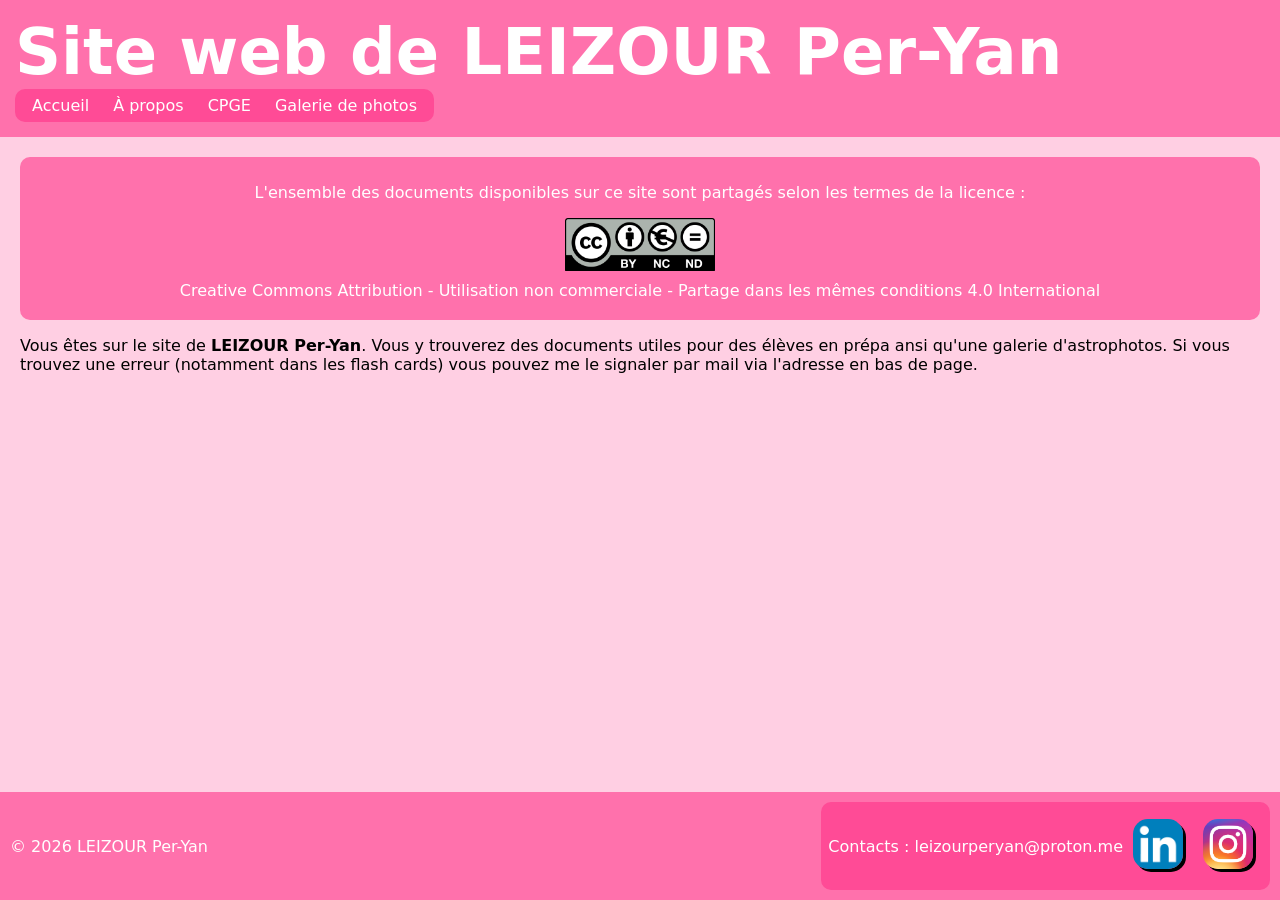
<file: index.html>
<!DOCTYPE html>

<html lang="fr">                                                                                    <!-- Page en Francais-->

<head>
    <meta charset="utf-8" >                                                                         <!-- Encodage en UTF-8 -->
    <meta name="google-site-verification" content="GZERYFaSXIfO903mRx1i2uyOCUiB6xf7t2W3dv1aneo" />  <!-- Referencement Google -->
    <meta name="msvalidate.01" content="4A3AF8F14E57E61F6CD224C70ABBD14D" />                        <!-- Referencement Bing -->
    <link rel="stylesheet" href="style.css">                                                        <!-- Fichier de style -->
    <link rel="icon" type="image/png" href="pics/favicon.png" >                                     <!-- Ajout de la favicon -->
    <title>Site web de LEIZOUR Per-Yan</title>
</head>

<body>
    <div class="banniere">
        <header>
            <h1>Site web de LEIZOUR Per-Yan</h1>
        </header>
        <nav>
            <a href="index.html">Accueil</a>
            <a href="page_de_presentation/presentation.html">À&nbsppropos</a>
            <a href="page_prepa/documents_prepa.html">CPGE</a>
            <a href="page_astro/galerie.html">Galerie&nbspde&nbspphotos</a>
        </nav>
    </div>

    <main>
        <div class="licence">
            <p>L'ensemble des documents disponibles sur ce site sont partagés selon les termes de la licence :</p>
            <img src="pics/licence.png" class="licence_img">
            <a href="https://creativecommons.org/licenses/by-nc-sa/4.0/deed.fr">Creative Commons Attribution - Utilisation non commerciale - Partage dans les mêmes conditions 4.0 International</a>
        </div>
        <p>
            Vous êtes sur le site de <strong>LEIZOUR Per-Yan</strong>. 
            Vous y trouverez des documents utiles pour des élèves en prépa ansi qu'une galerie d'astrophotos. Si vous trouvez une erreur (notamment dans les flash cards) vous pouvez me le signaler par mail via l'adresse en bas de page.
        </p>
    </main>

    <footer>
        <p>© 2026 LEIZOUR Per-Yan</p>

        <div class="contacts">
            <p>Contacts : leizourperyan@proton.me</p>
            <a href="https://fr.linkedin.com/in/per-yan-leizour-1bb50a306" target="_blank"><img src="pics/logo_linkedin.png", alt="Ma page linkedin", title="Ma page linkedin", class="social"></a>
            <a href="https://www.instagram.com/peper_lait/" target="_blank"><img src="pics/logo_instagram.png", alt="Ma page instagram", title="Ma page instagram", class="social"></a>
        </div>
    </footer>
</body>

</html>
</file>
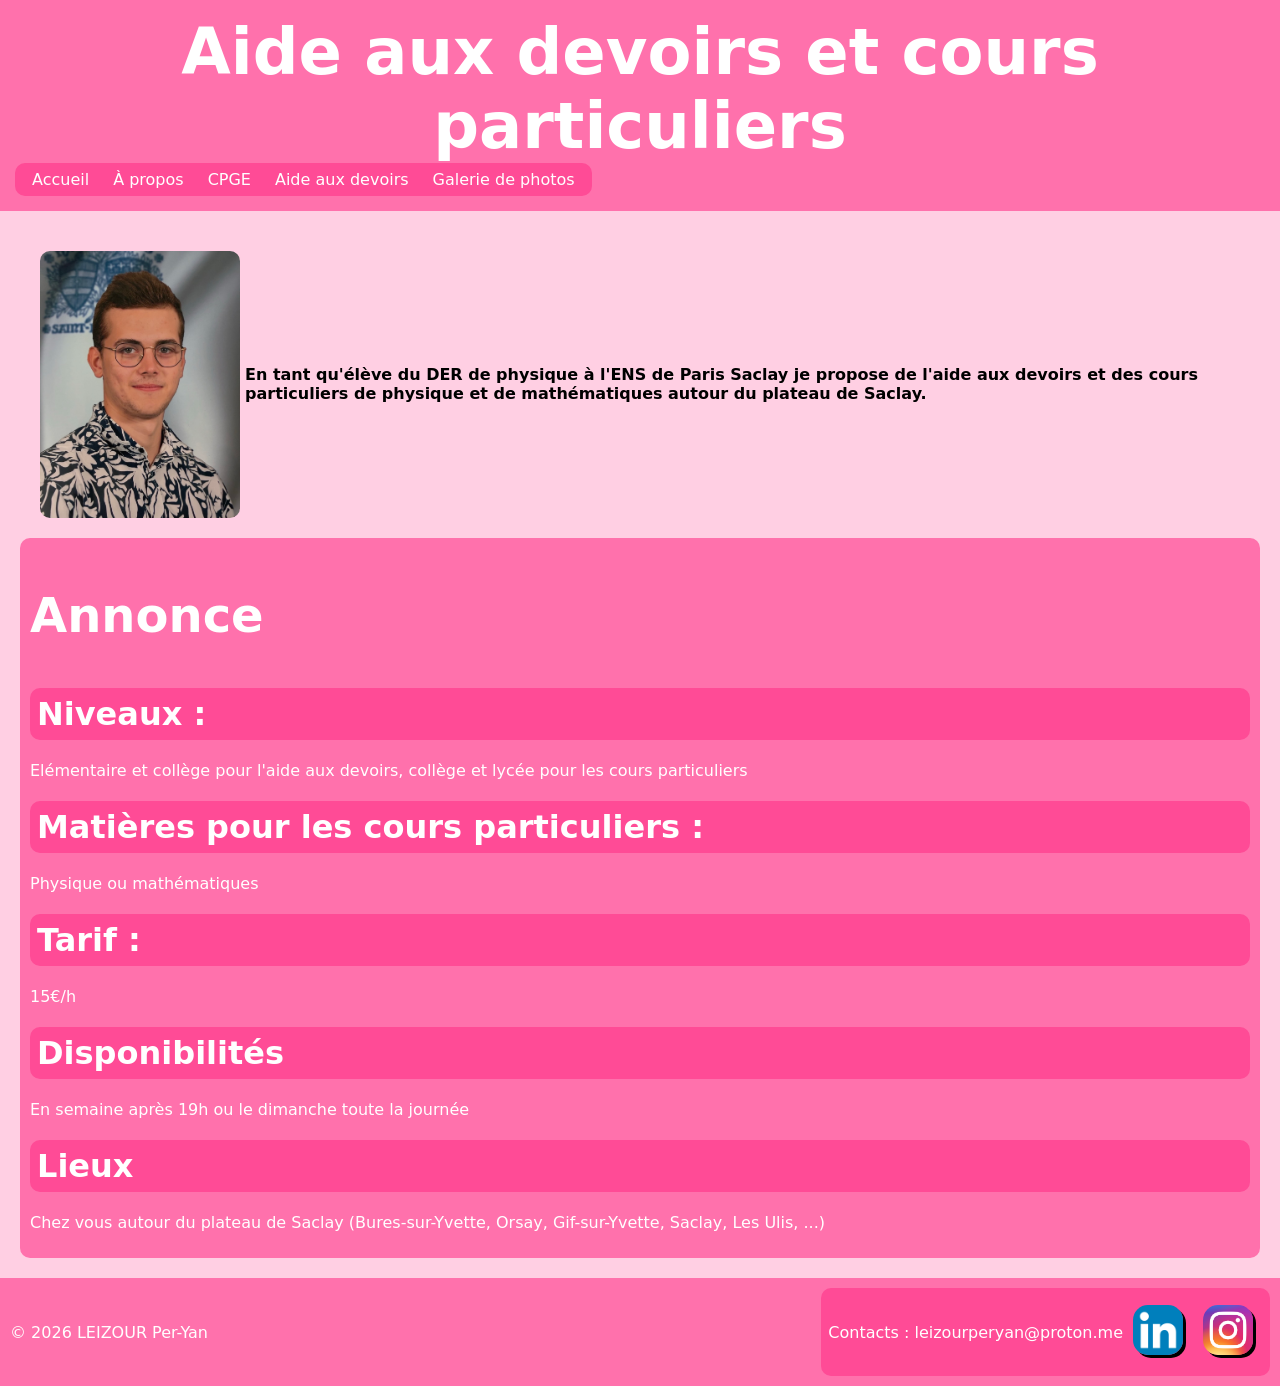
<file: page_aide_aux_devoirs/aide_aux_devoirs.html>
<!DOCTYPE html>

<html lang="fr">                                                    <!-- Page en Francais-->

<head>
    <meta charset="utf-8" >                                         <!-- Encodage en UTF-8 -->
    <link rel="stylesheet" href="../style.css">                        <!-- Fichier de style -->
    <title>Site web de LEIZOUR Per-Yan</title>
</head>

<body>
    <div class="banniere">
        <header>
            <h1>Aide aux devoirs et cours particuliers</h1>
        </header>
        <nav>
            <a href="../index.html">Accueil</a>
            <a href="../page_de_presentation/presentation.html">À&nbsppropos</a>
            <a href="../page_prepa/documents_prepa.html">CPGE</a>
            <a href="../page_aide_aux_devoirs/aide_aux_devoirs.html">Aide&nbspaux&nbspdevoirs</a>
            <a href="../page_astro/galerie.html">Galerie&nbspde&nbspphotos</a>
        </nav>
    </div>

    <main>
        <div class="profil">
            <img src="pics/photo_profile.jpg", alt="Une photo de moi", title="Une photo de moi", class="profil_img">
            <h4>En tant qu'élève du DER de physique à l'ENS de Paris Saclay je propose de l'aide aux devoirs et des cours particuliers de physique et de mathématiques autour du plateau de Saclay.</h4>
        </div>
        <div class="annonce">
            <h2>Annonce</h2>
            <h3>Niveaux :</h3>
            <p>Elémentaire et collège pour l'aide aux devoirs, collège et lycée pour les cours particuliers</p>
            <h3>Matières pour les cours particuliers :</h3>
            <p>Physique ou mathématiques</p>
            <h3>Tarif :</h3>
            <p>15€/h</p>
            <h3>Disponibilités</h3>
            <p>En semaine après 19h ou le dimanche toute la journée</p>
            <h3>Lieux</h3>
            <p>Chez vous autour du plateau de Saclay (Bures-sur-Yvette, Orsay, Gif-sur-Yvette, Saclay, Les Ulis, ...)</p>
        </div>
    </main>

    <footer>
        <p>© 2026 LEIZOUR Per-Yan</p>

        <div class="contacts">
            <p>Contacts : leizourperyan@proton.me</p>
            <a href="https://fr.linkedin.com/in/per-yan-leizour-1bb50a306" target="_blank"><img src="../pics/logo_linkedin.png", alt="Ma page linkedin", title="Ma page linkedin", class="social"></a>
            <a href="https://www.instagram.com/peper_lait/" target="_blank"><img src="../pics/logo_instagram.png", alt="Ma page instagram", title="Ma page instagram", class="social"></a>
        </div>
    </footer>
</body>

</html>
</file>
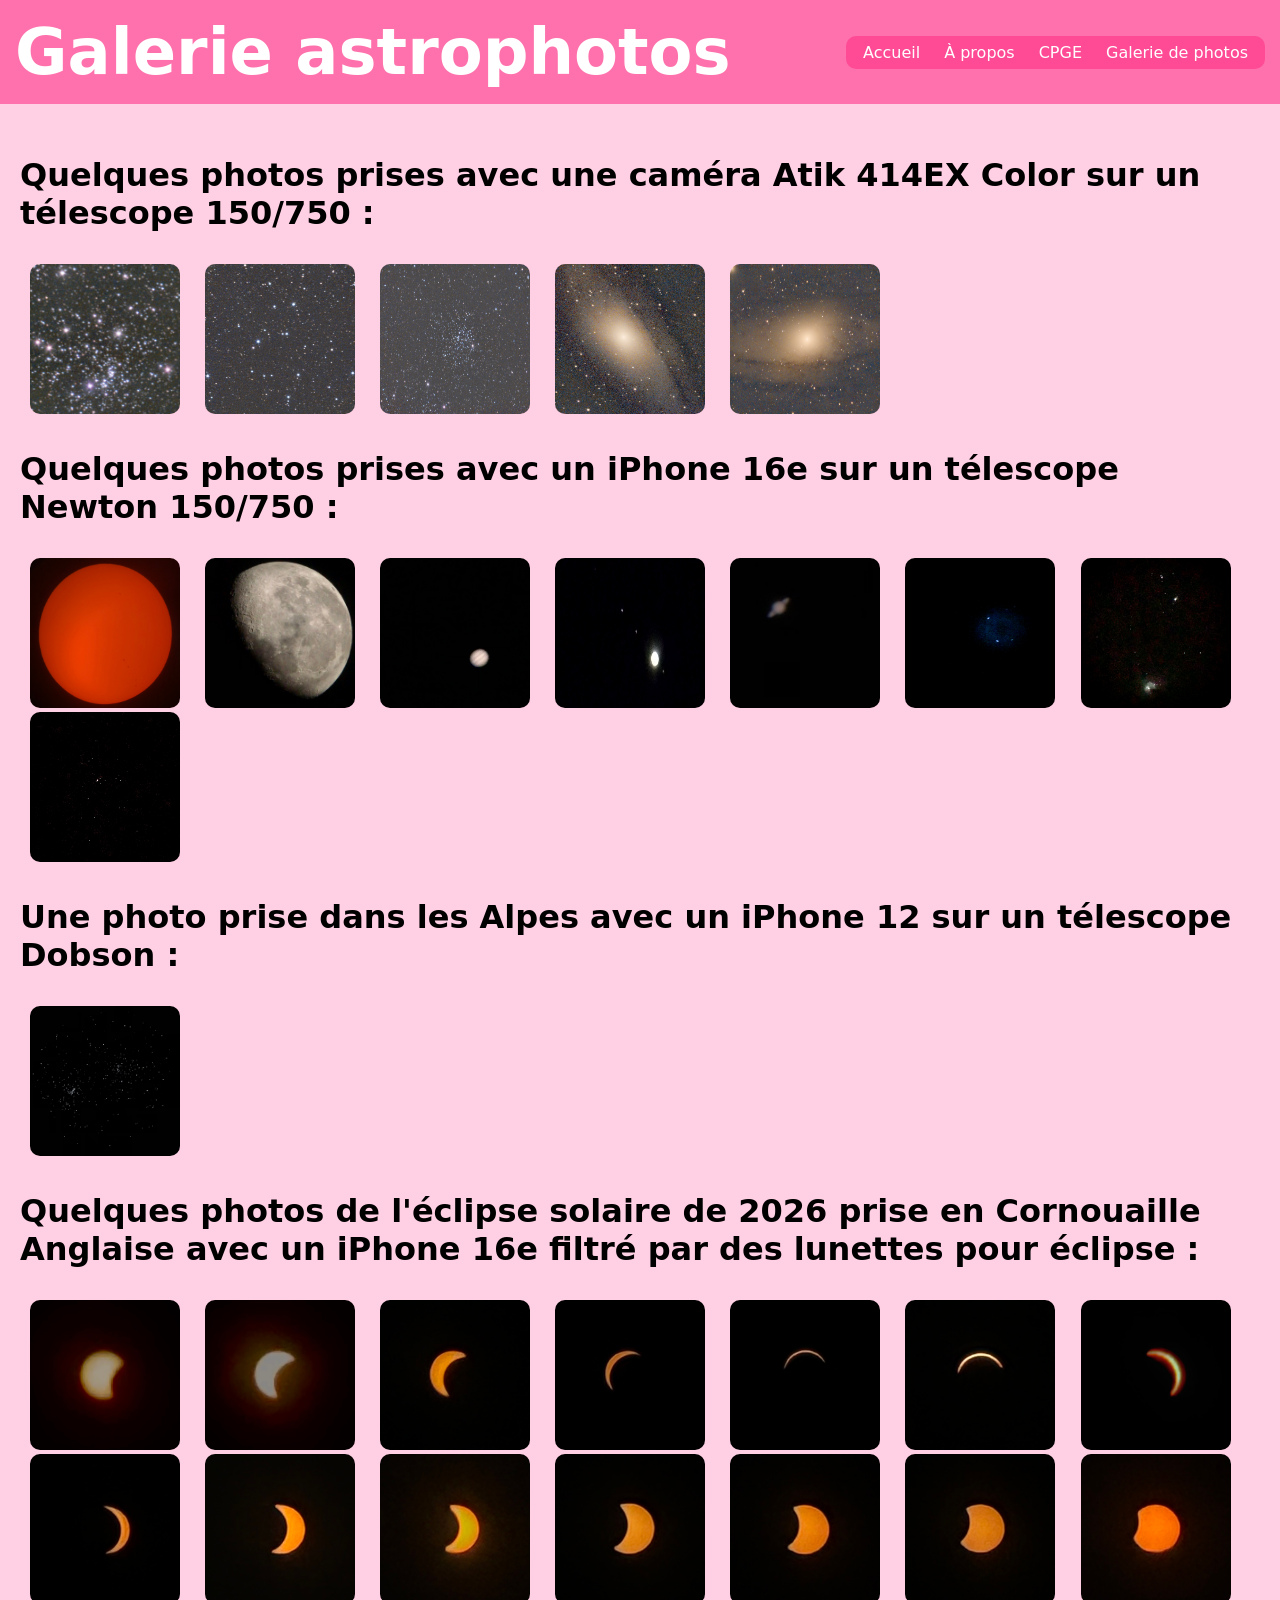
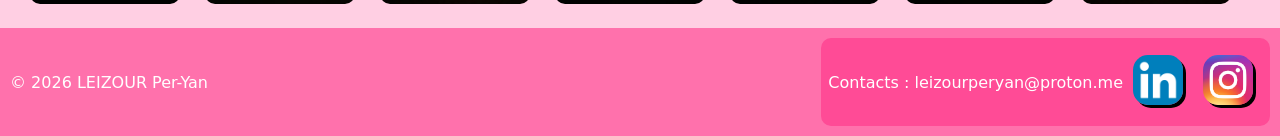
<file: page_astro/galerie.html>
<!DOCTYPE html>

<html lang="fr">                                                                                    <!-- Page en Francais-->

<head>
    <meta charset="utf-8" >                                                                         <!-- Encodage en UTF-8 -->
    <meta name="google-site-verification" content="GZERYFaSXIfO903mRx1i2uyOCUiB6xf7t2W3dv1aneo" />  <!-- Referencement Google -->
    <link rel="stylesheet" href="../style.css">                                                        <!-- Fichier de style -->
    <title>Site web de LEIZOUR Per-Yan</title>
</head>

<body>
    <div class="banniere">
        <header>
            <h1>Galerie astrophotos</h1>
        </header>
        <nav>
            <a href="../index.html">Accueil</a>
            <a href="../page_de_presentation/presentation.html">À&nbsppropos</a>
            <a href="../page_prepa/documents_prepa.html">CPGE</a>
            <a href="../page_astro/galerie.html">Galerie&nbspde&nbspphotos</a>
        </nav>
    </div>

    <main>
        <h3>Quelques photos prises avec une caméra Atik 414EX Color sur un télescope 150/750 :</h2>
        <a href="pics/Atik_414_ex_color/04072026_NGC869_NGC884.png" target="_blank">
            <img src="pics/Atik_414_ex_color/04072026_NGC869_NGC884.jpg", alt="Photo de NGC 869 et de NGC 884", title="Photo de NGC 869 et de NGC 884", class="photo">
        </a>
        <a href="pics/Atik_414_ex_color/10072026_M39.png" target="_blank">
            <img src="pics/Atik_414_ex_color/10072026_M39.jpg", alt="Photo de M39", title="Photo de M39", class="photo">
        </a>
        <a href="pics/Atik_414_ex_color/10072026_M52.png" target="_blank">
            <img src="pics/Atik_414_ex_color/10072026_M52.jpg", alt="Photo de M52", title="Photo de M52", class="photo">
        </a>
        <a href="pics/Atik_414_ex_color/10072026_M31.png" target="_blank">
            <img src="pics/Atik_414_ex_color/10072026_M31.jpg", alt="Photo de M31", title="Photo de M31", class="photo">
        </a>
        <a href="pics/Atik_414_ex_color/03082026_M31.png" target="_blank">
            <img src="pics/Atik_414_ex_color/03082026_M31.jpg", alt="Photo de M31", title="Photo de M31", class="photo">
        </a>

        <h3>Quelques photos prises avec un iPhone 16e sur un télescope Newton 150/750 :</h2>
        <a href="pics/iPhone_16e/photo_soleil.png" target="_blank">
            <img src="pics/iPhone_16e/photo_soleil.jpg", alt="Photo du Soleil", title="Photo du Soleil", class="photo">
        </a>
        <a href="pics/iPhone_16e/photo_lune.png" target="_blank">
            <img src="pics/iPhone_16e/photo_lune.jpg", alt="Photo de la Lune", title="Photo de la Lune", class="photo">
        </a>
        <a href="pics/iPhone_16e/photo_jupiter.png" target="_blank">
            <img src="pics/iPhone_16e/photo_jupiter.jpg", alt="Photo de Jupiter", title="Photo de Jupiter", class="photo">
        </a>
        <a href="pics/iPhone_16e/photo_jupiter_et_lunes.png" target="_blank">
            <img src="pics/iPhone_16e/photo_jupiter_et_lunes.jpg", alt="Photo de Jupiter et des ses lunes", title="Photo de Jupiter et de ses lunes", class="photo">
        </a>
        <a href="pics/iPhone_16e/photo_saturne.png" target="_blank">
            <img src="pics/iPhone_16e/photo_saturne.jpg", alt="Photo de Saturne", title="Photo de Saturne", class="photo">
        </a>
        <a href="pics/iPhone_16e/photo_pleiades.png" target="_blank">
            <img src="pics/iPhone_16e/photo_pleiades.jpg", alt="Photo de M45", title="Photo de M45", class="photo">
        </a>
        <a href="pics/iPhone_16e/photo_orion.png" target="_blank">
            <img src="pics/iPhone_16e/photo_orion.jpg", alt="Photo de M42'", title="Photo de M42", class="photo">
        </a>
        <a href="pics/iPhone_16e/photo_NGC869_NGC884.png" target="_blank">
            <img src="pics/iPhone_16e/photo_NGC869_NGC884.jpg", alt="Photo de NGC 869 et de NGC 884'", title="Photo de NGC 869 et de NGC 884", class="photo">
        </a>

        <h3>Une photo prise dans les Alpes avec un iPhone 12 sur un télescope Dobson :</h2>
        <a href="pics/iPhone_12/photo_NGC869_NGC884.png" target="_blank">
            <img src="pics/iPhone_12/photo_NGC869_NGC884.jpg", alt="Photo de NGC 869 et de NGC 884", title="Photo de NGC 869 et de NGC 884'", class="photo">
        </a>

        <h3>Quelques photos de l'éclipse solaire de 2026 prise en Cornouaille Anglaise avec un iPhone 16e filtré par des lunettes pour éclipse :</h2>
        <a href="pics/Eclipse_2026/img_1.png" target="_blank">
            <img src="pics/Eclipse_2026/img_1.jpg", alt="Photo 1 éclipse solaire 2026", title="Photo 1 éclipse solaire 2026'", class="photo">
        </a>
        <a href="pics/Eclipse_2026/img_2.png" target="_blank">
            <img src="pics/Eclipse_2026/img_2.jpg", alt="Photo 2 éclipse solaire 2026", title="Photo 2 éclipse solaire 2026'", class="photo">
        </a>
        <a href="pics/Eclipse_2026/img_3.png" target="_blank">
            <img src="pics/Eclipse_2026/img_3.jpg", alt="Photo 3 éclipse solaire 2026", title="Photo 3 éclipse solaire 2026'", class="photo">
        </a>
        <a href="pics/Eclipse_2026/img_4.png" target="_blank">
            <img src="pics/Eclipse_2026/img_4.jpg", alt="Photo 4 éclipse solaire 2026", title="Photo 4 éclipse solaire 2026'", class="photo">
        </a>
        <a href="pics/Eclipse_2026/img_5.png" target="_blank">
            <img src="pics/Eclipse_2026/img_5.jpg", alt="Photo 5 éclipse solaire 2026", title="Photo 5 éclipse solaire 2026'", class="photo">
        </a>
        <a href="pics/Eclipse_2026/img_6.png" target="_blank">
            <img src="pics/Eclipse_2026/img_6.jpg", alt="Photo 6 éclipse solaire 2026", title="Photo 6 éclipse solaire 2026'", class="photo">
        </a>
        <a href="pics/Eclipse_2026/img_7.png" target="_blank">
            <img src="pics/Eclipse_2026/img_7.jpg", alt="Photo 7 éclipse solaire 2026", title="Photo 7 éclipse solaire 2026'", class="photo">
        </a>
        <a href="pics/Eclipse_2026/img_8.png" target="_blank">
            <img src="pics/Eclipse_2026/img_8.jpg", alt="Photo 8 éclipse solaire 2026", title="Photo 8 éclipse solaire 2026'", class="photo">
        </a>
        <a href="pics/Eclipse_2026/img_9.png" target="_blank">
            <img src="pics/Eclipse_2026/img_9.jpg", alt="Photo 9 éclipse solaire 2026", title="Photo 9 éclipse solaire 2026'", class="photo">
        </a>
        <a href="pics/Eclipse_2026/img_10.png" target="_blank">
            <img src="pics/Eclipse_2026/img_10.jpg", alt="Photo 10 éclipse solaire 2026", title="Photo 10 éclipse solaire 2026'", class="photo">
        </a>
        <a href="pics/Eclipse_2026/img_11.png" target="_blank">
            <img src="pics/Eclipse_2026/img_11.jpg", alt="Photo 11 éclipse solaire 2026", title="Photo 11 éclipse solaire 2026'", class="photo">
        </a>
        <a href="pics/Eclipse_2026/img_12.png" target="_blank">
            <img src="pics/Eclipse_2026/img_12.jpg", alt="Photo 12 éclipse solaire 2026", title="Photo 12 éclipse solaire 2026'", class="photo">
        </a>
        <a href="pics/Eclipse_2026/img_13.png" target="_blank">
            <img src="pics/Eclipse_2026/img_13.jpg", alt="Photo 13 éclipse solaire 2026", title="Photo 13 éclipse solaire 2026'", class="photo">
        </a>
        <a href="pics/Eclipse_2026/img_14.png" target="_blank">
            <img src="pics/Eclipse_2026/img_14.jpg", alt="Photo 14 éclipse solaire 2026", title="Photo 14 éclipse solaire 2026'", class="photo">
        </a>
    </main>

    <footer>
        <p>© 2026 LEIZOUR Per-Yan</p>

        <div class="contacts">
            <p>Contacts : leizourperyan@proton.me</p>
            <a href="https://fr.linkedin.com/in/per-yan-leizour-1bb50a306" target="_blank"><img src="../pics/logo_linkedin.png", alt="Ma page linkedin", title="Ma page linkedin", class="social"></a>
            <a href="https://www.instagram.com/peper_lait/" target="_blank"><img src="../pics/logo_instagram.png", alt="Ma page instagram", title="Ma page instagram", class="social"></a>
        </div>
    </footer>
</body>

</html>
</file>
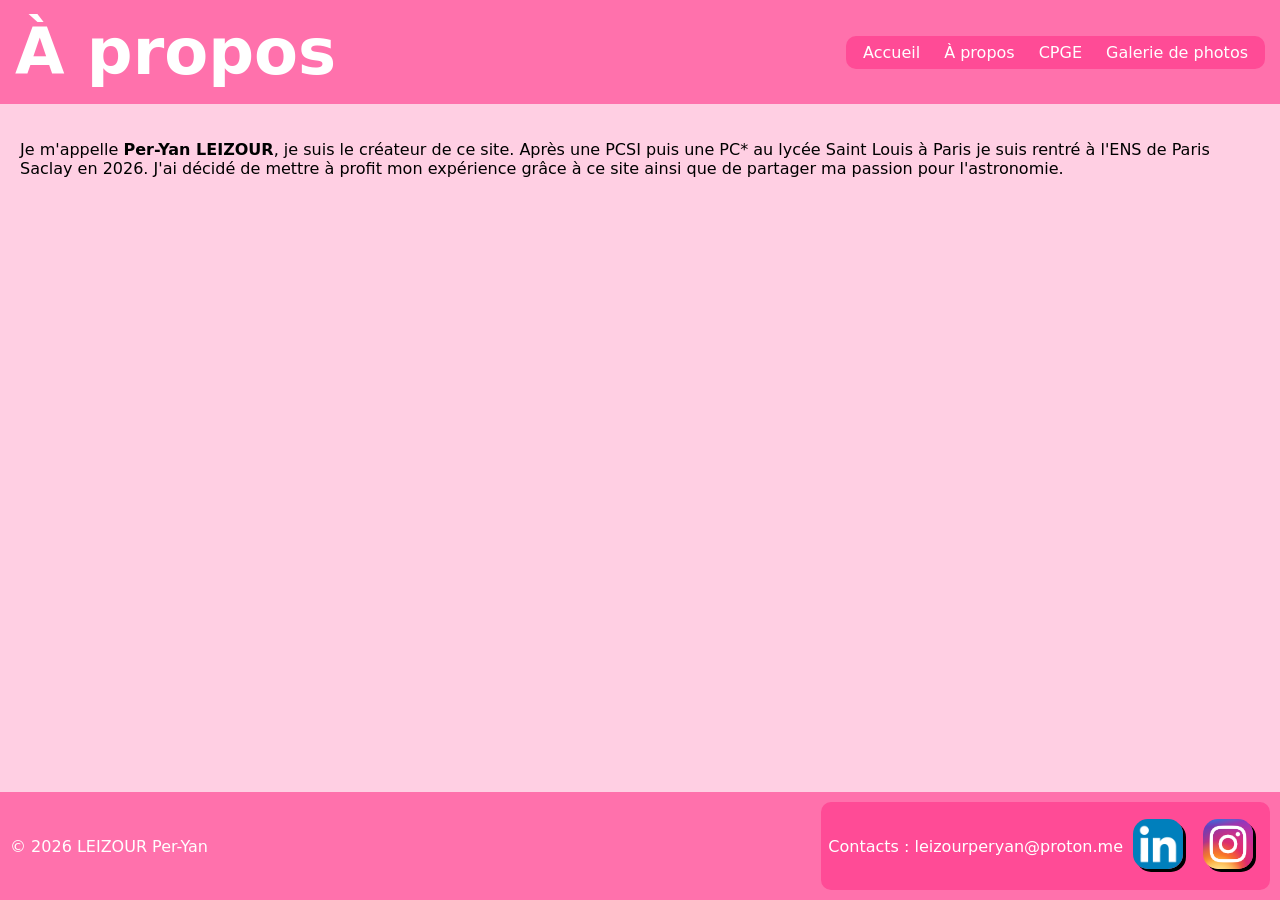
<file: page_de_presentation/presentation.html>
<!DOCTYPE html>

<html lang="fr">                                                    <!-- Page en Francais-->

<head>
    <meta charset="utf-8" >                                         <!-- Encodage en UTF-8 -->
    <link rel="stylesheet" href="../style.css">                        <!-- Fichier de style -->
    <title>Site web de LEIZOUR Per-Yan</title>
</head>

<body>
    <div class="banniere">
        <header>
            <h1>À propos</h1>
        </header>
        <nav>
            <a href="../index.html">Accueil</a>
            <a href="../page_de_presentation/presentation.html">À&nbsppropos</a>
            <a href="../page_prepa/documents_prepa.html">CPGE</a>
            <a href="../page_astro/galerie.html">Galerie&nbspde&nbspphotos</a>
        </nav>
    </div>

    <main>
        <p>
        Je m'appelle <strong>Per-Yan LEIZOUR</strong>, je  suis le créateur de ce site. 
        Après une PCSI puis une PC* au lycée Saint Louis à Paris je suis rentré à l'ENS de Paris Saclay en 2026. J'ai décidé de mettre à profit mon expérience grâce à ce site 
        ainsi que de partager ma passion pour l'astronomie.
        </p>
    </main>

    <footer>
        <p>© 2026 LEIZOUR Per-Yan</p>

        <div class="contacts">
            <p>Contacts : leizourperyan@proton.me</p>
            <a href="https://fr.linkedin.com/in/per-yan-leizour-1bb50a306" target="_blank"><img src="../pics/logo_linkedin.png", alt="Ma page linkedin", title="Ma page linkedin", class="social"></a>
            <a href="https://www.instagram.com/peper_lait/" target="_blank"><img src="../pics/logo_instagram.png", alt="Ma page instagram", title="Ma page instagram", class="social"></a>
        </div>
    </footer>
</body>

</html>
</file>
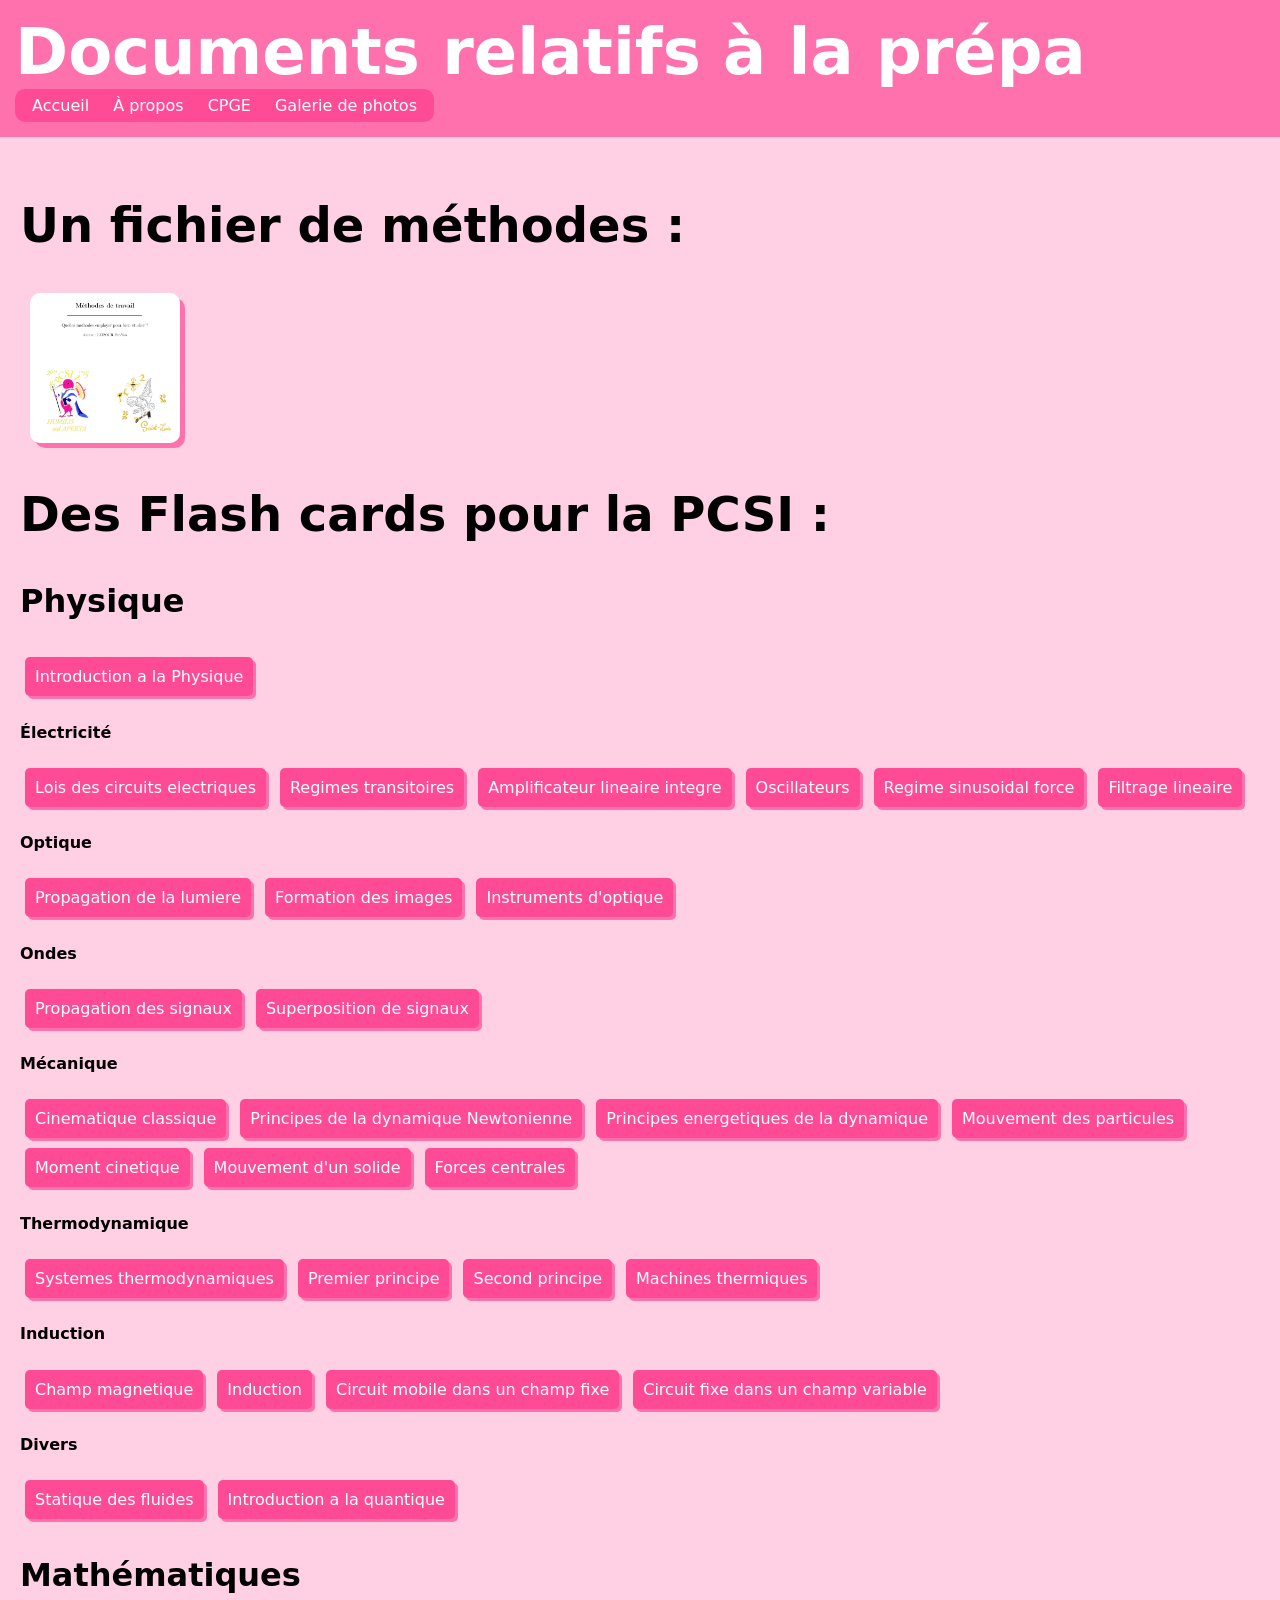
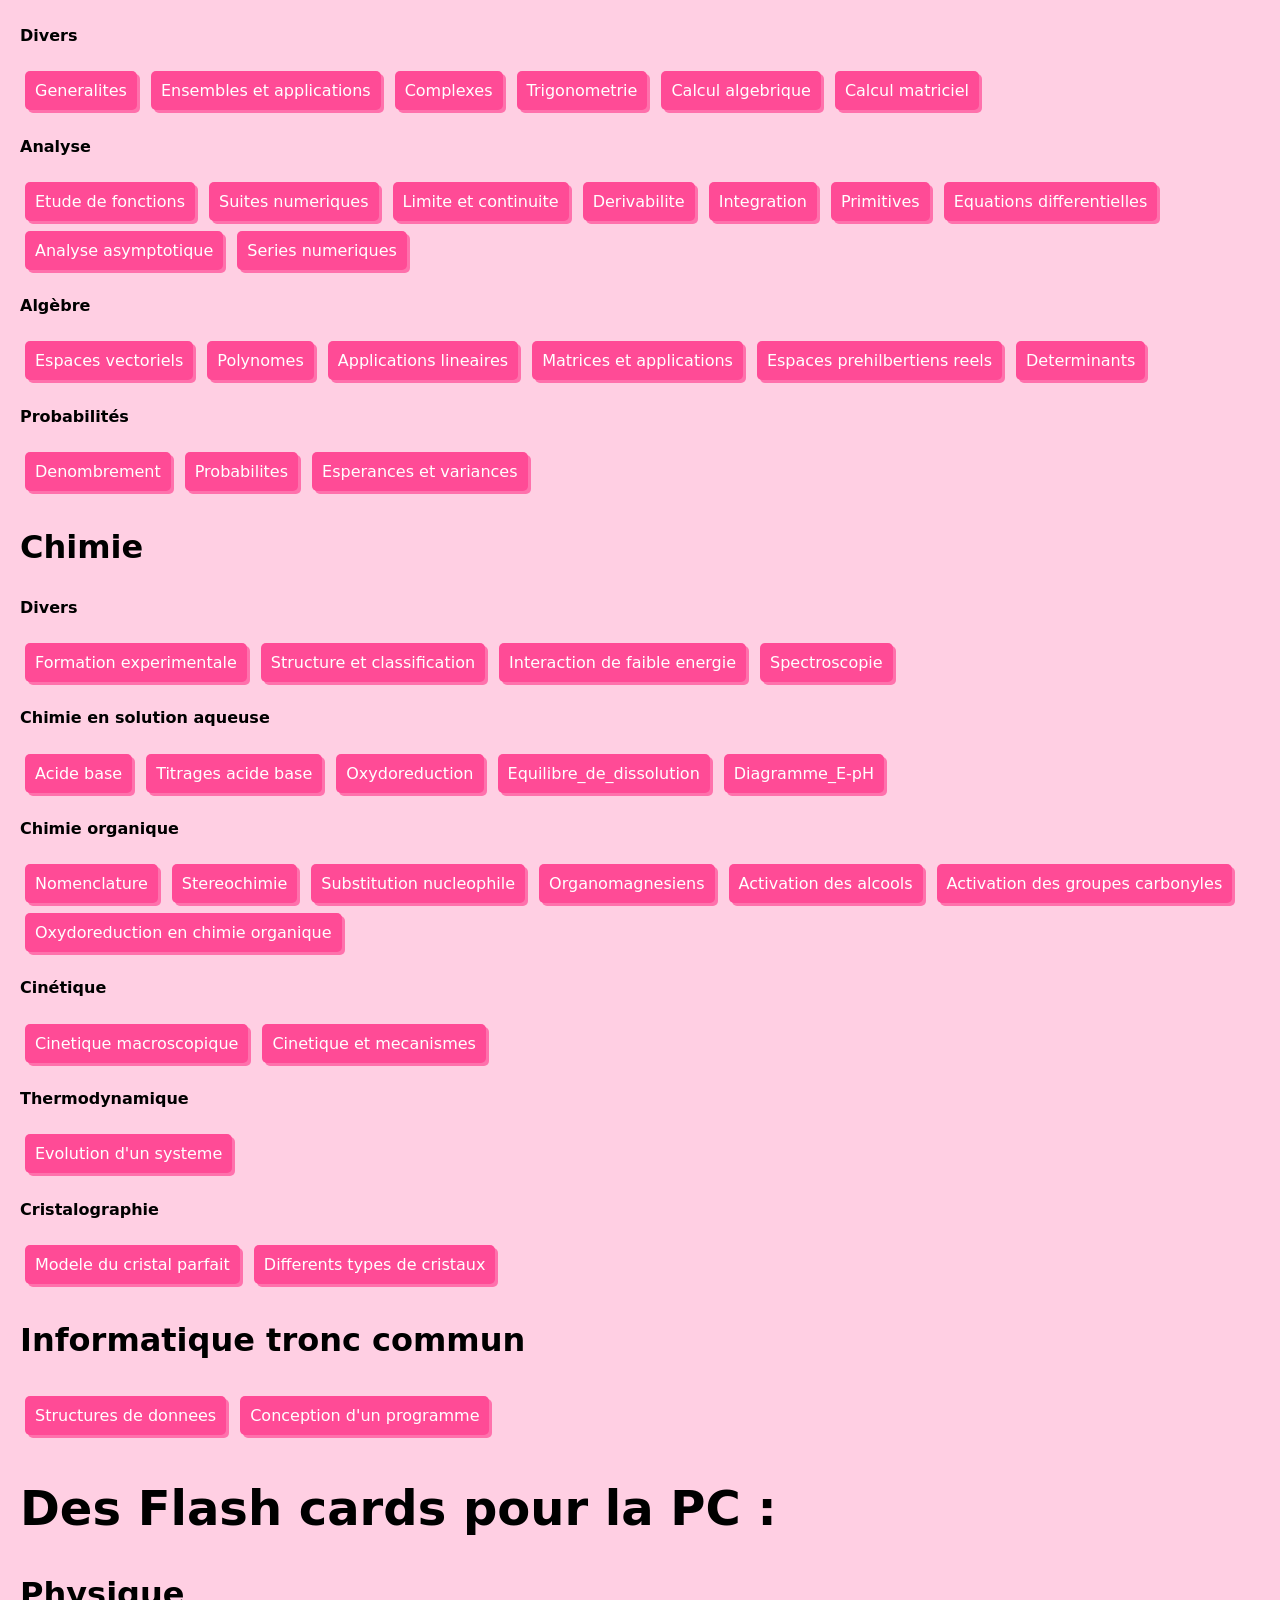
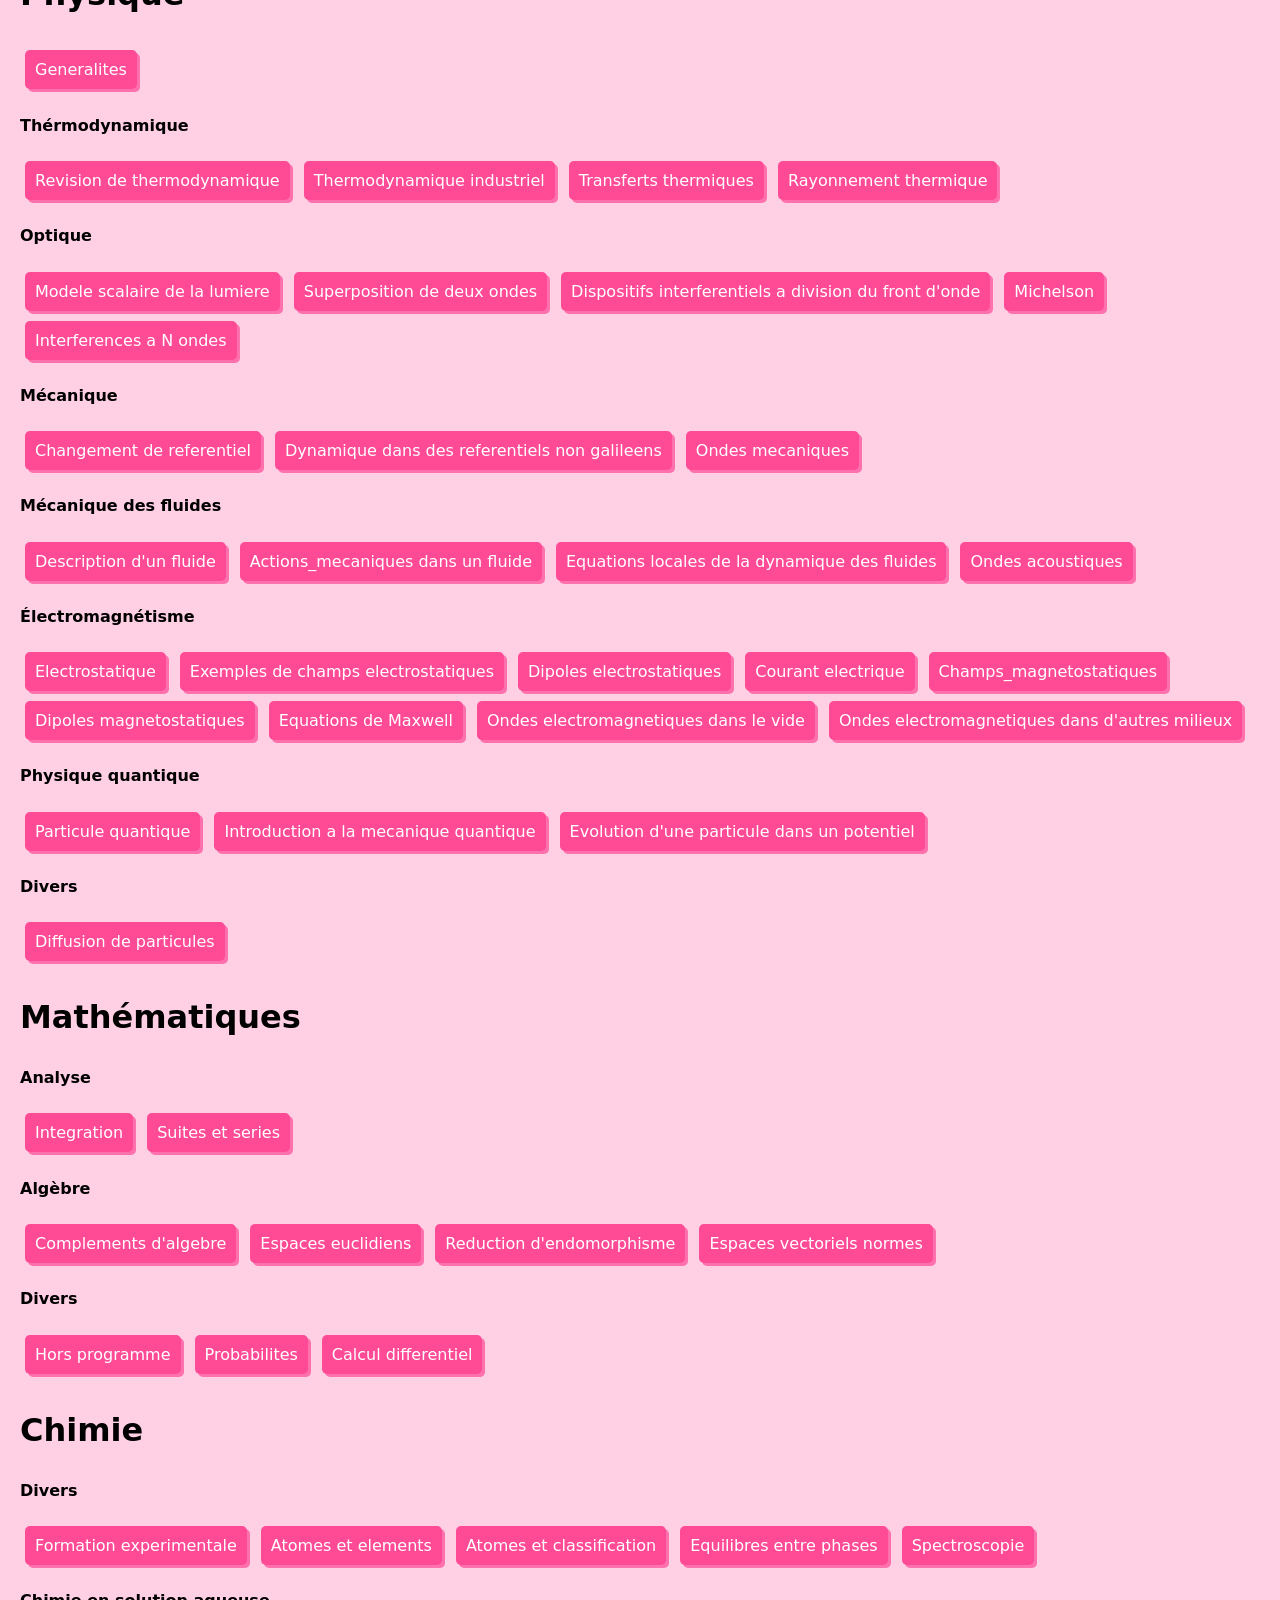
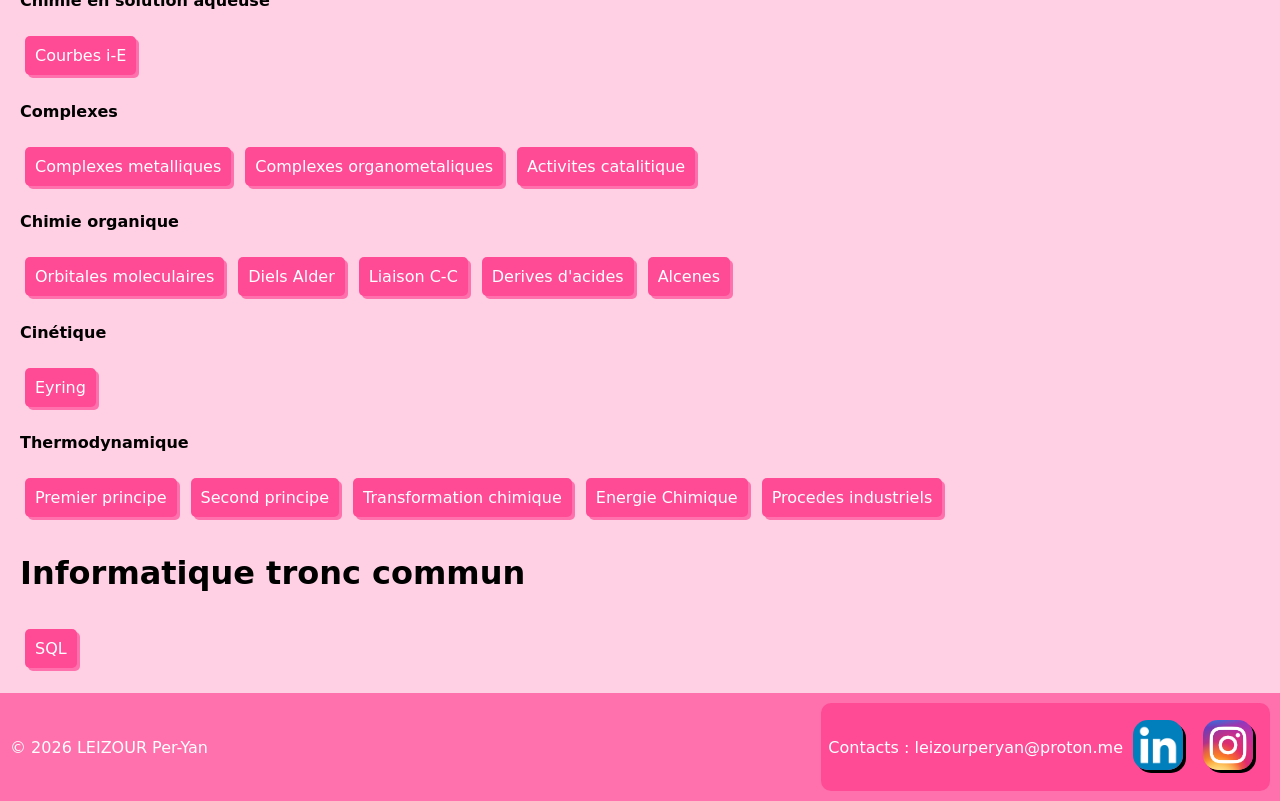
<file: page_prepa/documents_prepa.html>
<!DOCTYPE html>

<html lang="fr">                                                    <!-- Page en Francais-->

<head>
    <meta charset="utf-8" >                                         <!-- Encodage en UTF-8 -->
    <link rel="stylesheet" href="../style.css">                        <!-- Fichier de style -->
    <title>Site web de LEIZOUR Per-Yan</title>
</head>

<body>
    <div class="banniere">
        <header>
            <h1>Documents relatifs à la prépa</h1>
        </header>
        <nav>
            <a href="../index.html">Accueil</a>
            <a href="../page_de_presentation/presentation.html">À&nbsppropos</a>
            <a href="../page_prepa/documents_prepa.html">CPGE</a>
            <a href="../page_astro/galerie.html">Galerie&nbspde&nbspphotos</a>
        </nav>
    </div>

    <main>
        <h2>Un fichier de méthodes :</h2>
        <a href="docs/Methodes_de_travail_LEIZOUR_Per-Yan_Fichier_final.pdf" target="_blank">
            <img src="pics/logo_methodes.jpg" alt="Document contenant toutes mes méthodes de travail" title="Méthodes de travail LEIZOUR Per-Yan" class="document">
        </a>

        <h2>Des Flash cards pour la PCSI :</h2>
        <h3>Physique</h3>
        <a href="docs/flash_cards/sup/Physique/Introduction.csv" target="_blank" class="flashcard">Introduction a la Physique</a>

        <h4>Électricité</h4>
        <a href="docs/flash_cards/sup/Physique/Lois_des_circuits_electriques.csv" target="_blank" class="flashcard">Lois des circuits electriques</a>
        <a href="docs/flash_cards/sup/Physique/Regime_transitoire.csv" target="_blank" class="flashcard">Regimes transitoires</a>
        <a href="docs/flash_cards/sup/Physique/ALI.csv" target="_blank" class="flashcard">Amplificateur lineaire integre</a>
        <a href="docs/flash_cards/sup/Physique/Oscillateurs.csv" target="_blank" class="flashcard">Oscillateurs</a>
        <a href="docs/flash_cards/sup/Physique/RSF.csv" target="_blank" class="flashcard">Regime sinusoidal force</a>
        <a href="docs/flash_cards/sup/Physique/Filtrage_lineaire.csv" target="_blank" class="flashcard">Filtrage lineaire</a>

        <h4>Optique</h4>
        <a href="docs/flash_cards/sup/Physique/Propagation_de_la_lumiere.csv" target="_blank" class="flashcard">Propagation de la lumiere</a>
        <a href="docs/flash_cards/sup/Physique/Formation_des_images.csv" target="_blank" class="flashcard">Formation des images</a>
        <a href="docs/flash_cards/sup/Physique/Instruments_d_optique.csv" target="_blank" class="flashcard">Instruments d'optique</a>

        <h4>Ondes</h4>
        <a href="docs/flash_cards/sup/Physique/Propagation_des_signaux.csv" target="_blank" class="flashcard">Propagation des signaux</a>
        <a href="docs/flash_cards/sup/Physique/Superposition_de_signaux.csv" target="_blank" class="flashcard">Superposition de signaux</a>

        <h4>Mécanique</h4>
        <a href="docs/flash_cards/sup/Physique/Cinematique_classique.csv" target="_blank" class="flashcard">Cinematique classique</a>
        <a href="docs/flash_cards/sup/Physique/Principe_de_la_dynamique.csv" target="_blank" class="flashcard">Principes de la dynamique Newtonienne</a>
        <a href="docs/flash_cards/sup/Physique/Principe_energetique_de_la_dynamique.csv" target="_blank" class="flashcard">Principes energetiques de la dynamique</a>
        <a href="docs/flash_cards/sup/Physique/Mouvement_des_particules.csv" target="_blank" class="flashcard">Mouvement des particules</a>
        <a href="docs/flash_cards/sup/Physique/Moment_cinetique.csv" target="_blank" class="flashcard">Moment cinetique</a>
        <a href="docs/flash_cards/sup/Physique/Mouvement_d_un_solide.csv" target="_blank" class="flashcard">Mouvement d'un solide</a>
        <a href="docs/flash_cards/sup/Physique/Forces_centrales.csv" target="_blank" class="flashcard">Forces centrales</a>

        <h4>Thermodynamique</h4>
        <a href="docs/flash_cards/sup/Physique/Systemes_thermodynamiques.csv" target="_blank" class="flashcard">Systemes thermodynamiques</a>
        <a href="docs/flash_cards/sup/Physique/Premier_principe.csv" target="_blank" class="flashcard">Premier principe</a>
        <a href="docs/flash_cards/sup/Physique/Second_principe.csv" target="_blank" class="flashcard">Second principe</a>
        <a href="docs/flash_cards/sup/Physique/Machines_thermiques.csv" target="_blank" class="flashcard">Machines thermiques</a>
       

        <h4>Induction</h4>
        <a href="docs/flash_cards/sup/Physique/Champ_magnetique.csv" target="_blank" class="flashcard">Champ magnetique</a>
        <a href="docs/flash_cards/sup/Physique/Induction.csv" target="_blank" class="flashcard">Induction</a>
        <a href="docs/flash_cards/sup/Physique//Circuit_mobile_dans_un_champ_fixe.csv" target="_blank" class="flashcard">Circuit mobile dans un champ fixe</a>
        <a href="docs/flash_cards/sup/Physique/Circuit_fixe_dans_un_champ_variable.csv" target="_blank" class="flashcard">Circuit fixe dans un champ variable</a>
        
        <h4>Divers</h4>
        <a href="docs/flash_cards/sup/Physique/Statique_des_fluides.csv" target="_blank" class="flashcard">Statique des fluides</a>
        <a href="docs/flash_cards/sup/Physique/Introduction_a_la_quantique.csv" target="_blank" class="flashcard">Introduction a la quantique</a>
        
        <h3>Mathématiques</h3>
        <h4>Divers</h4>
        <a href="docs/flash_cards/sup/Maths/Generalites.csv" target="_blank" class="flashcard">Generalites</a>
        <a href="docs/flash_cards/sup/Maths/Ensembles_et_applications.csv" target="_blank" class="flashcard">Ensembles et applications</a>
        <a href="docs/flash_cards/sup/Maths/Complexes.csv" target="_blank" class="flashcard">Complexes</a>
        <a href="docs/flash_cards/sup/Maths/Trigonometrie.csv" target="_blank" class="flashcard">Trigonometrie</a>
        <a href="docs/flash_cards/sup/Maths/Calcul_algebrique.csv" target="_blank" class="flashcard">Calcul algebrique</a>
        <a href="docs/flash_cards/sup/Maths/Calcul_matriciel.csv" target="_blank" class="flashcard">Calcul matriciel</a>

        <h4>Analyse</h4>
        <a href="docs/flash_cards/sup/Maths/Etude_de_fonction.csv" target="_blank" class="flashcard">Etude de fonctions</a>
        <a href="docs/flash_cards/sup/Maths/Suites_numeriques.csv" target="_blank" class="flashcard">Suites numeriques</a>
        <a href="docs/flash_cards/sup/Maths/Limite_et_continuite.csv" target="_blank" class="flashcard">Limite et continuite</a>
        <a href="docs/flash_cards/sup/Maths/Derivabilite.csv" target="_blank" class="flashcard">Derivabilite</a>
        <a href="docs/flash_cards/sup/Maths/Integration.csv" target="_blank" class="flashcard">Integration</a>
        <a href="docs/flash_cards/sup/Maths/Primitives.csv" target="_blank" class="flashcard">Primitives</a>
        <a href="docs/flash_cards/sup/Maths/Equations_differentielles.csv" target="_blank" class="flashcard">Equations differentielles</a>
        <a href="docs/flash_cards/sup/Maths/Analyse_asymptotique.csv" target="_blank" class="flashcard">Analyse asymptotique</a>
        <a href="docs/flash_cards/sup/Maths/Series_numeriques.csv" target="_blank" class="flashcard">Series numeriques</a>

        <h4>Algèbre</h4>
        <a href="docs/flash_cards/sup/Maths/Espaces_vectoriels.csv" target="_blank" class="flashcard">Espaces vectoriels</a>
        <a href="docs/flash_cards/sup/Maths/Polynomes.csv" target="_blank" class="flashcard">Polynomes</a>
        <a href="docs/flash_cards/sup/Maths/Applications_lineaires.csv" target="_blank" class="flashcard">Applications lineaires</a>
        <a href="docs/flash_cards/sup/Maths/Matrices_et_applications.csv" target="_blank" class="flashcard">Matrices et applications</a>
        <a href="docs/flash_cards/sup/Maths/Espaces_prehilbertien_reels.csv" target="_blank" class="flashcard">Espaces prehilbertiens reels</a>
        <a href="docs/flash_cards/sup/Maths/Determinants.csv" target="_blank" class="flashcard">Determinants</a>

        <h4>Probabilités</h4>
        <a href="docs/flash_cards/sup/Maths/Denombrement.csv" target="_blank" class="flashcard">Denombrement</a>
        <a href="docs/flash_cards/sup/Maths/Probabilites.csv" target="_blank" class="flashcard">Probabilites</a>
        <a href="docs/flash_cards/sup/Maths/Esperances_et_variances.csv" target="_blank" class="flashcard">Esperances et variances</a>

        <h3>Chimie</h3>
        <h4>Divers</h4>
        <a href="docs/flash_cards/sup/Chimie/Formation_experimentale.csv" target="_blank" class="flashcard">Formation experimentale</a>
        <a href="docs/flash_cards/sup/Chimie/Structure_et_classification.csv" target="_blank" class="flashcard">Structure et classification</a>
        <a href="docs/flash_cards/sup/Chimie/Interaction_de_faible_energie.csv" target="_blank" class="flashcard">Interaction de faible energie</a>
        <a href="docs/flash_cards/sup/Chimie/Spectroscopie.csv" target="_blank" class="flashcard">Spectroscopie</a>

        <h4>Chimie en solution aqueuse</h4>
        <a href="docs/flash_cards/sup/Chimie/Acide_base.csv" target="_blank" class="flashcard">Acide base</a>
        <a href="docs/flash_cards/sup/Chimie/Titrages_acide_base.csv" target="_blank" class="flashcard">Titrages acide base</a>
        <a href="docs/flash_cards/sup/Chimie/Oxydoreduction.csv" target="_blank" class="flashcard">Oxydoreduction</a>
        <a href="docs/flash_cards/sup/Chimie/Equilibre_de_dissolution.csv" target="_blank" class="flashcard">Equilibre_de_dissolution</a>
        <a href="docs/flash_cards/sup/Chimie/Diagramme_E-pH.csv" target="_blank" class="flashcard">Diagramme_E-pH</a>

        <h4>Chimie organique</h4>
        <a href="docs/flash_cards/sup/Chimie/Nomenclature.csv" target="_blank" class="flashcard">Nomenclature</a>
        <a href="docs/flash_cards/sup/Chimie/Stereochimie.csv" target="_blank" class="flashcard">Stereochimie</a>
        <a href="docs/flash_cards/sup/Chimie/SN.csv" target="_blank" class="flashcard">Substitution nucleophile</a>
        <a href="docs/flash_cards/sup/Chimie/Organomagnesien.csv" target="_blank" class="flashcard">Organomagnesiens</a>
        <a href="docs/flash_cards/sup/Chimie/Activation_des_alcools.csv" target="_blank" class="flashcard">Activation des alcools</a>
        <a href="docs/flash_cards/sup/Chimie/Activation_des_groupes_carbonyles.csv" target="_blank" class="flashcard">Activation des groupes carbonyles</a>
        <a href="docs/flash_cards/sup/Chimie/Oxydoreduction_en_chimie_organique.csv" target="_blank" class="flashcard">Oxydoreduction en chimie organique</a>

        <h4>Cinétique</h4>
        <a href="docs/flash_cards/sup/Chimie/Cinetique_macroscopique.csv" target="_blank" class="flashcard">Cinetique macroscopique</a>
        <a href="docs/flash_cards/sup/Chimie/Cinetique_et_mecanismes.csv" target="_blank" class="flashcard">Cinetique et mecanismes</a>

        <h4>Thermodynamique</h4>
        <a href="docs/flash_cards/sup/Chimie/Evolution_d_un_systeme.csv" target="_blank" class="flashcard">Evolution d'un systeme</a>

        <h4>Cristalographie</h4>
        <a href="docs/flash_cards/sup/Chimie/Modele_du_cristal_parfait.csv" target="_blank" class="flashcard">Modele du cristal parfait</a>
        <a href="docs/flash_cards/sup/Chimie/Differents_types_de_cristaux.csv" target="_blank" class="flashcard">Differents types de cristaux</a>
        
        <h3>Informatique tronc commun</h3>
        <a href="docs/flash_cards/sup/Informatique/Structures_de_donnees.csv" target="_blank" class="flashcard">Structures de donnees</a>
        <a href="docs/flash_cards/sup/Informatique/Conception_d_un_programme.csv" target="_blank" class="flashcard">Conception d'un programme</a>

        <h2>Des Flash cards pour la PC :</h2>
        <h3>Physique</h3>
        <a href="docs/flash_cards/spe/Physique/Generalites.csv" target="_blank" class="flashcard">Generalites</a>

        <h4>Thérmodynamique</h4>
        <a href="docs/flash_cards/spe/Physique/Revision_de_thermodynamique.csv" target="_blank" class="flashcard">Revision de thermodynamique</a>
        <a href="docs/flash_cards/spe/Physique/Thermodynamique_industriel.csv" target="_blank" class="flashcard">Thermodynamique industriel</a>
        <a href="docs/flash_cards/spe/Physique/Transferts_thermiques.csv" target="_blank" class="flashcard">Transferts thermiques</a>
        <a href="docs/flash_cards/spe/Physique/Rayonnement_thermique.csv" target="_blank" class="flashcard">Rayonnement thermique</a>

        <h4>Optique</h4>
        <a href="docs/flash_cards/spe/Physique/Modele_scalaire_de_la_lumiere.csv" target="_blank" class="flashcard">Modele scalaire de la lumiere</a>
        <a href="docs/flash_cards/spe/Physique/Superposition_de_deux_ondes.csv" target="_blank" class="flashcard">Superposition de deux ondes</a>
        <a href="docs/flash_cards/spe/Physique/Dispositif_interferentiel_a_division_du_front_d_onde.csv" target="_blank" class="flashcard">Dispositifs interferentiels a division du front d'onde</a>
        <a href="docs/flash_cards/spe/Physique/Michelson.csv" target="_blank" class="flashcard">Michelson</a>
        <a href="docs/flash_cards/spe/Physique/Interferences_a_N_ondes.csv" target="_blank" class="flashcard">Interferences a N ondes</a>

        <h4>Mécanique</h4>
        <a href="docs/flash_cards/spe/Physique/Changement_de_referentiel.csv" target="_blank" class="flashcard">Changement de referentiel</a>
        <a href="docs/flash_cards/spe/Physique/Dynamique_dans_des_referentiels_non_galileens.csv" target="_blank" class="flashcard">Dynamique dans des referentiels non galileens</a>
        <a href="docs/flash_cards/spe/Physique/Ondes_mecaniques.csv" target="_blank" class="flashcard">Ondes mecaniques</a>

        <h4>Mécanique des fluides</h4>
        <a href="docs/flash_cards/spe/Physique/Description_d_un_fluide.csv" target="_blank" class="flashcard">Description d'un fluide</a>
        <a href="docs/flash_cards/spe/Physique/Actions_mecaniques_dans_un_fluide.csv" target="_blank" class="flashcard">Actions_mecaniques dans un fluide</a>
        <a href="docs/flash_cards/spe/Physique/Equations_locales_de_la_dynamique_des_fluides.csv" target="_blank" class="flashcard">Equations locales de la dynamique des fluides</a>
        <a href="docs/flash_cards/spe/Physique/Ondes_acoustiques .csv" target="_blank" class="flashcard">Ondes acoustiques</a>

        <h4>Électromagnétisme</h4>
        <a href="docs/flash_cards/spe/Physique/Electrostatique.csv" target="_blank" class="flashcard">Electrostatique</a>
        <a href="docs/flash_cards/spe/Physique/Exemples_de_champs_electrostatiques.csv" target="_blank" class="flashcard">Exemples de champs electrostatiques</a>
        <a href="docs/flash_cards/spe/Physique/Dipoles_electrostatiques.csv" target="_blank" class="flashcard">Dipoles electrostatiques</a>
        <a href="docs/flash_cards/spe/Physique/Courant_electrique.csv" target="_blank" class="flashcard">Courant electrique</a>
        <a href="docs/flash_cards/spe/Physique/Champ_magnetostatique.csv" target="_blank" class="flashcard">Champs_magnetostatiques</a>
        <a href="docs/flash_cards/spe/Physique/Dipoles_magnetostatiques.csv" target="_blank" class="flashcard">Dipoles magnetostatiques</a>
        <a href="docs/flash_cards/spe/Physique/Equations_de_Maxwell.csv" target="_blank" class="flashcard">Equations de Maxwell</a>
        <a href="docs/flash_cards/spe/Physique/Ondes_electromagnetiques_dans_le_vide.csv" target="_blank" class="flashcard">Ondes electromagnetiques dans le vide</a>
        <a href="docs/flash_cards/spe/Physique/Ondes_electromagnetiques_dans_d_autres_milieux.csv" target="_blank" class="flashcard">Ondes electromagnetiques dans d'autres milieux</a>

        <h4>Physique quantique</h4>
        <a href="docs/flash_cards/spe/Physique/Particule_quantique.csv" target="_blank" class="flashcard">Particule quantique</a>
        <a href="docs/flash_cards/spe/Physique/Introduction_a_la_mecanique_quantique.csv" target="_blank" class="flashcard">Introduction a la mecanique quantique</a>
        <a href="docs/flash_cards/spe/Physique/Evolution_d_une_particule_dans_un_potentiel.csv" target="_blank" class="flashcard">Evolution d'une particule dans un potentiel</a>

        <h4>Divers</h4>
        <a href="docs/flash_cards/spe/Physique/Diffusion_de_particules.csv" target="_blank" class="flashcard">Diffusion de particules</a>
        
        <h3>Mathématiques</h3>
        <h4>Analyse</h4>
        <a href="docs/flash_cards/spe/Maths/Integration.csv" target="_blank" class="flashcard">Integration</a>
        <a href="docs/flash_cards/spe/Maths/Suites_et_series.csv" target="_blank" class="flashcard">Suites et series</a>

        <h4>Algèbre</h4>
        <a href="docs/flash_cards/spe/Maths/Complements_d_algebre.csv" target="_blank" class="flashcard">Complements d'algebre</a>
        <a href="docs/flash_cards/spe/Maths/Espaces_euclidiens.csv" target="_blank" class="flashcard">Espaces euclidiens</a>
        <a href="docs/flash_cards/spe/Maths/Reduction.csv" target="_blank" class="flashcard">Reduction d'endomorphisme</a>
        <a href="docs/flash_cards/spe/Maths/EVN.csv" target="_blank" class="flashcard">Espaces vectoriels normes</a>

        <h4>Divers</h4>
        <a href="docs/flash_cards/spe/Maths/Hors_programme.csv" target="_blank" class="flashcard">Hors programme</a>
        <a href="docs/flash_cards/spe/Maths/Probabilites.csv" target="_blank" class="flashcard">Probabilites</a>
        <a href="docs/flash_cards/spe/Maths/Calcul_differentiel.csv" target="_blank" class="flashcard">Calcul differentiel</a>

        <h3>Chimie</h3>
        <h4>Divers</h4>
        <a href="docs/flash_cards/spe/Chimie/Formation_experimentale.csv" target="_blank" class="flashcard">Formation experimentale</a>
        <a href="docs/flash_cards/spe/Chimie/Atomes_et_elements.csv" target="_blank" class="flashcard">Atomes et elements</a>
        <a href="docs/flash_cards/spe/Chimie/Atomes_et_classification.csv" target="_blank" class="flashcard">Atomes et classification</a>
        <a href="docs/flash_cards/spe/Chimie/Equilibres_entre_phases.csv" target="_blank" class="flashcard">Equilibres entre phases</a>
        <a href="docs/flash_cards/spe/Chimie/Spectres.csv" target="_blank" class="flashcard">Spectroscopie</a>

        <h4>Chimie en solution aqueuse</h4>
        <a href="docs/flash_cards/spe/Chimie/Courbes_i-E.csv" target="_blank" class="flashcard">Courbes i-E</a>

        <h4>Complexes</h4>
        <a href="docs/flash_cards/spe/Chimie/Complexes_metalliques.csv" target="_blank" class="flashcard">Complexes metalliques</a>
        <a href="docs/flash_cards/spe/Chimie/Complexes_organometaliques.csv" target="_blank" class="flashcard">Complexes organometaliques</a>
        <a href="docs/flash_cards/spe/Chimie/Activites_catalitique.csv" target="_blank" class="flashcard">Activites catalitique</a>

        <h4>Chimie organique</h4>
        <a href="docs/flash_cards/spe/Chimie/Orbitales_moleculaires.csv" target="_blank" class="flashcard">Orbitales moleculaires</a>
        <a href="docs/flash_cards/spe/Chimie/Diels_alder.csv" target="_blank" class="flashcard">Diels Alder</a>
        <a href="docs/flash_cards/spe/Chimie/Liaison_C-C.csv" target="_blank" class="flashcard">Liaison C-C</a>
        <a href="docs/flash_cards/spe/Chimie/Derives_d_acides.csv" target="_blank" class="flashcard">Derives d'acides</a>
        <a href="docs/flash_cards/spe/Chimie/Alcenes.csv" target="_blank" class="flashcard">Alcenes</a>

        <h4>Cinétique</h4>
        <a href="docs/flash_cards/spe/Chimie/Eyring.csv" target="_blank" class="flashcard">Eyring</a>

        <h4>Thermodynamique</h4>
        <a href="docs/flash_cards/spe/Chimie/Premier_principe.csv" target="_blank" class="flashcard">Premier principe</a>
        <a href="docs/flash_cards/spe/Chimie/Deuxieme_principe.csv" target="_blank" class="flashcard">Second principe</a>
        <a href="docs/flash_cards/spe/Chimie/Transformation_chimique.csv" target="_blank" class="flashcard">Transformation chimique</a>
        <a href="docs/flash_cards/spe/Chimie/Energie_chimique.csv" target="_blank" class="flashcard">Energie Chimique</a>
        <a href="docs/flash_cards/spe/Chimie/Procedes_industriels.csv" target="_blank" class="flashcard">Procedes industriels</a>

        <h3>Informatique tronc commun</h3>
        <a href="docs/flash_cards/spe/Informatique/SQL.csv" target="_blank" class="flashcard">SQL</a>

    </main>

    <footer>
        <p>© 2026 LEIZOUR Per-Yan</p>

        <div class="contacts">
            <p>Contacts : leizourperyan@proton.me</p>
            <a href="https://fr.linkedin.com/in/per-yan-leizour-1bb50a306" target="_blank"><img src="../pics/logo_linkedin.png", alt="Ma page linkedin", title="Ma page linkedin", class="social"></a>
            <a href="https://www.instagram.com/peper_lait/" target="_blank"><img src="../pics/logo_instagram.png", alt="Ma page instagram", title="Ma page instagram", class="social"></a>
        </div>
    </footer>
</body>

</html>
</file>
<file: style.css>
.banniere {
    background-size: cover;
    background-position: center;
    display: flex;
    flex-direction: row;
    justify-content: space-between;
    padding: 15px;
    align-items: center;
    flex-wrap: wrap;
}

nav {
    background-color: #ff4b96;
    padding: 7px;
    border-radius: 10px;
}

h1 {
    color: white;
    font-size:4em;
    text-align: center;
    margin: auto;
    padding: auto;
    font-family: system-ui, -apple-system, BlinkMacSystemFont, 'Segoe UI', Roboto, Oxygen, Ubuntu, Cantarell, 'Open Sans', 'Helvetica Neue', sans-serif;
}

h2 {
    font-size: 3em;
    font-family: system-ui, -apple-system, BlinkMacSystemFont, 'Segoe UI', Roboto, Oxygen, Ubuntu, Cantarell, 'Open Sans', 'Helvetica Neue', sans-serif;
}

h3 {
    font-size: 2em;
    font-family: system-ui, -apple-system, BlinkMacSystemFont, 'Segoe UI', Roboto, Oxygen, Ubuntu, Cantarell, 'Open Sans', 'Helvetica Neue', sans-serif;
}

h4 {
    font-size: 1em;
    font-family: system-ui, -apple-system, BlinkMacSystemFont, 'Segoe UI', Roboto, Oxygen, Ubuntu, Cantarell, 'Open Sans', 'Helvetica Neue', sans-serif;
}

main {
    background-color: #ffcfe3;
    padding: 20px;
    flex: 1;
}

p {
    font-family: system-ui, -apple-system, BlinkMacSystemFont, 'Segoe UI', Roboto, Oxygen, Ubuntu, Cantarell, 'Open Sans', 'Helvetica Neue', sans-serif;
}

a {
    color: white;
    text-decoration: none;
    padding: 10px;
    font-family: system-ui, -apple-system, BlinkMacSystemFont, 'Segoe UI', Roboto, Oxygen, Ubuntu, Cantarell, 'Open Sans', 'Helvetica Neue', sans-serif;
}

a:hover {
    color: #ffe5f1;
}

a:active {
    color: #ffbbde;
}

body {
    background-color: #ff71ac;
    margin: 0%;
    display: flex;
    flex-direction: column;
    min-height: 100dvh;
}

.document {
    border-radius: 10px;
    box-shadow: 5px 5px 0px #ff71ac;
    height: 150px;
    width: 150px;
}

img:hover[class="document"] {
    height: 160px;
    width: 160px;
}

.flashcard {
    background-color: #ff4b96;
    box-shadow: 3px 3px 0px #ff71ac;
    border-radius: 5px;
    margin: 5px;
    display: inline-block;
}

a:hover[class="flashcard"] {
    font-size: 1.25em;
}

.photo {
    border-radius: 10px;
    height: 150px;
    width: 150px;
}

img:hover[class="photo"] {
    height: 160px;
    width: 160px;
}

.licence {
    color: white;
    background-color: #ff71ac;
    background-size: cover;
    background-position: center;
    display: flex;
    flex-direction: column;
    padding: 10px;
    align-items: center;
    flex-wrap: wrap;
    border-radius: 10px;
}

.licence_img {
    width: 150px;
}

.annonce {
    color: white;
    background-color: #ff71ac;
    background-size: cover;
    background-position: center;
    display: flex;
    flex-direction: column;
    padding: 10px;
    flex-wrap: wrap;
    border-radius: 10px;
    h3 {
        background-color: #ff4b96;
        padding: 7px;
        border-radius: 10px;
        margin: 5px 0;
    }
}

.profil {
    background-position: center;
    display: flex;
    flex-direction: row;
    justify-content: left;
    padding: 15px;
    align-items: center;
}

.profil_img {
    width: 200px;
    margin: 5px;
    border-radius: 10px;
}

footer {
    color: white;
    background-size: cover;
    background-position: center;
    display: flex;
    flex-direction: row;
    justify-content: space-between;
    padding: 10px;
    align-items: center;
    flex-wrap: wrap;
}

.contacts {
    display: flex;
    flex-direction: row;
    align-items: center;
    flex-wrap: wrap;
    background-color: #ff4b96;
    padding: 7px;
    border-radius: 10px;
}

.social {
    border-radius: 15px;
    box-shadow: 3px 3px 0px black;
    height: 50px;
    width: 50px;
    display: inline-block;
}

img:hover[class="social"] {
    height: 55px;
    width: 55px;
}

@media screen and (max-width: 1200px) {
    h1 {
        font-size: 5em;
    }

    h2 {
        font-size: 4em;
    }

    h3 {
        font-size: 3em;
    }

    h4 {
        font-size: 2em;
    }

    p {
        font-size: 2em;
    }

    a {
        font-size: 2em;
    }

    a:hover[class="flashcard"] {
        font-size: 2.5em;
    }

    .photo {
        height: 200px;
        width: 200px;
    }

    img:hover[class="photo"] {
        height: 215px;
        width: 215px;
    }

    .document {
        height: 200px;
        width: 200px;
    }

    img:hover[class="document"] {
        height: 215px;
        width: 215px;
    }

    .licence_img {
        width: 200px;
    }

    .profil_img {
        width: 250px;
    }

    .social {
        height: 75px;
        width: 75px;
    }

    img:hover[class="social"] {
        height: 85px;
        width: 85px;
    }
}
</file>
